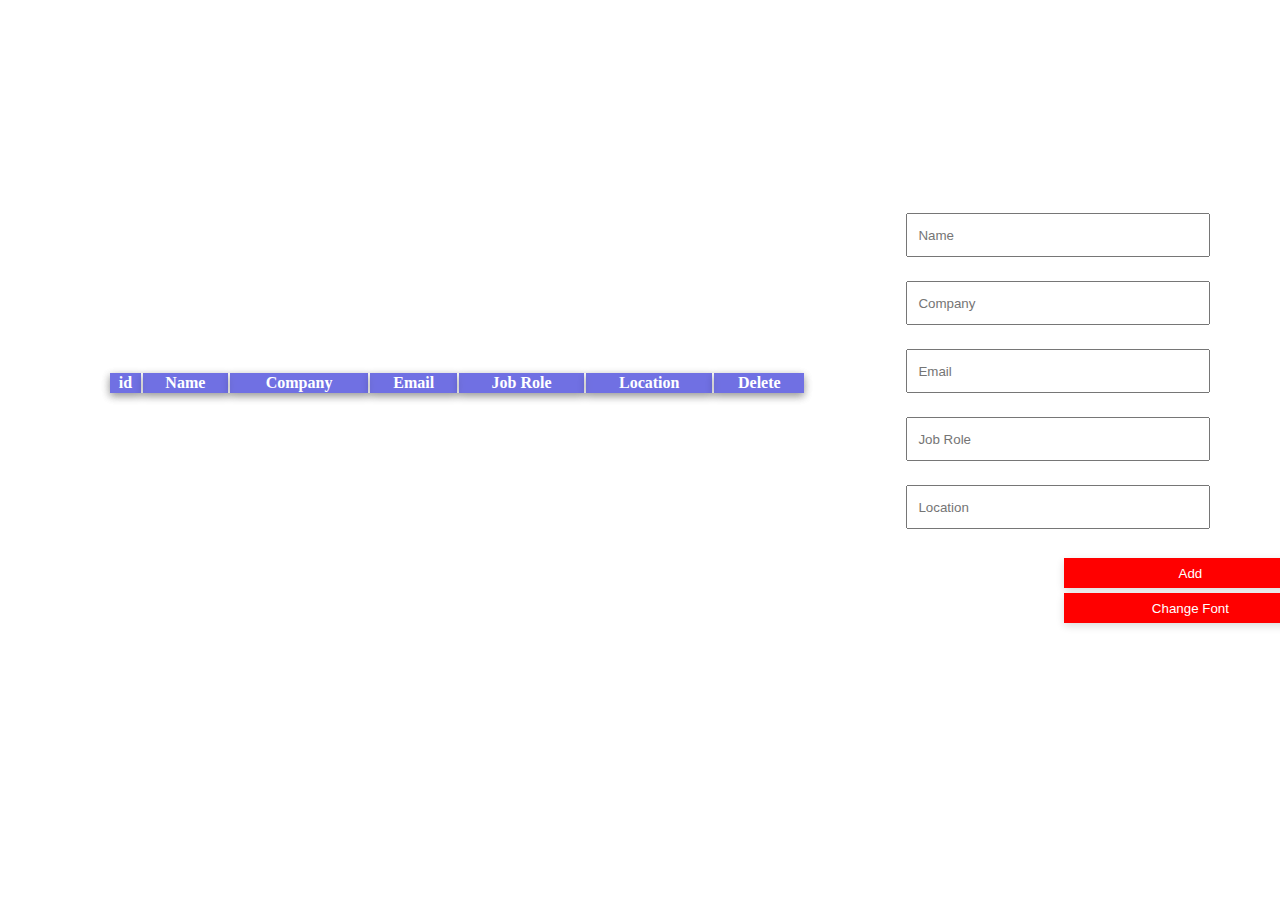
<file: table/index.html>
<!DOCTYPE html>
<html lang="en">
<head>
    <meta charset="UTF-8">
    <meta http-equiv="X-UA-Compatible" content="IE=edge">
    <meta name="viewport" content="width=device-width, initial-scale=1.0">
    <link rel="preconnect" href="https://fonts.googleapis.com">
<link rel="preconnect" href="https://fonts.gstatic.com" crossorigin>
<link href="https://fonts.googleapis.com/css2?family=Roboto:wght@300&display=swap" rel="stylesheet">
    <link href = "stylesheet.css" rel="stylesheet"/>
    <title>Table</title>
</head>
<body>
    <script type="text/javascript" 
    src="details.js">
</script>
    

    
    <div class="main">
        <table id="table">
            <tr id="hello">
                <th>id</th>
                <th>Name</th>
                <th>Company</th>
                <th>Email</th>
                <th>Job Role</th>
                <th>Location</th>
                <th>Delete</th>


                
            </tr>

            
            <script>
                console.log(data);
                
                
                function changeStyle(event){
                    document.getElementById("table").style.fontFamily="'Roboto', sans-serif";
                    document.getElementById("table").style.font="red";
                }
                
                function viewdata(event){
                    
                    data.products.map((det) => {
                        
                    //    console.log(data)
                       var tr = document.createElement("tr");
                        tr.id = "inf";
                        var idCell = document.createElement("td");
                        var nameCell = document.createElement("td");
                        var companyCell = document.createElement("td");
                        var emailCell = document.createElement("td");
                        var jobCell = document.createElement("td");
                        var locationCell = document.createElement("td");
                        var del = document.createElement("td");
                        var delet = document.createElement("button");
                        delet.type = "submit"
                        delet.onclick = (event) => removeitem(event,det.id);
                        delet.innerHTML = "Delete";
                        delet.id = "butt";
                        idCell.appendChild(document.createTextNode(det.id));
                        nameCell.appendChild(document.createTextNode(det.name));
                        companyCell.appendChild(document.createTextNode(det.company.companyname));
                        emailCell.appendChild(document.createTextNode(det.company.email));
                        jobCell.appendChild(document.createTextNode(det.company.jobrole));
                        locationCell.appendChild(document.createTextNode(det.company.location));
                        del.appendChild(delet);
                        var table = document.getElementById("table")

                        tr.appendChild(idCell);
                        tr.appendChild(nameCell);
                        tr.appendChild(companyCell);
                        tr.appendChild(emailCell);
                        tr.appendChild(jobCell);
                        tr.appendChild(locationCell);
                        tr.appendChild(del);
                        table.appendChild(tr);
                        


                    })
                }
                function add(){
                    if(document.getElementById("inf")!=null){
                        while(document.getElementById("inf")!=null){
                            document.getElementById("inf").remove();
                        }
                        
                    }
                    var n = document.getElementById("1").value;
                    var c = document.getElementById("2").value;
                    var e = document.getElementById("3").value;
                    var j = document.getElementById("4").value;
                    var l = document.getElementById("5").value;
                    var insert =  {
                                    "id" : i,
                                    "name" : n,
                                    "company" : {
                                        "email" : e,
                                        "jobrole" : j,
                                        "location" : l,
                                        "companyname" : c
                                    }
                    
                                }
             data.products.push(insert);
                
                                i = i+1;

                                viewdata();
               
                    
                }

              
                
                function removeitem(event,id){
                    // let da = data.products.find(da => da.id === id);
                    // let index = data.products.indexOf(da);
                    
                    // delete data.products[index];
                    
                    if(id!=null){
                    
                    let da = data.products.find(da => da.id === id);
                    let index = data.products.indexOf(da);
                    
                    // delete data.products[index];
                    if (index > -1) {

                        
                        
                        data.products.splice(index, 1); 
                        
                     }

                    
                    }
                    if(document.getElementById("inf")!=null){
                        while(document.getElementById("inf")!=null){
                            document.getElementById("inf").remove();
                        }
                        
                    }
                    viewdata();
                    // document.getElementById("inf").remove();
                    
                    
                    
                    
                }
                let i = 1114;
                    
                    
                    
            </script>
            
        </table>

        <form>

            <input class="input" id="1" type="text" placeholder="Name" />
            <input class="input" id="2" type="text" placeholder="Company" />
            <input class="input" id="3" type="text" placeholder="Email" />
            <input class="input" id="4" type="text" placeholder="Job Role" />
            <input class="input" id="5" type="text" placeholder="Location" />
            

        </form>
        
    </div>

    <button class="sm" onclick="add()">Add</button>
    <button class="sms" onclick="changeStyle()">Change Font</button>
</body>
</html>
</file>
<file: table/stylesheet.css>
.main{
    width:100%;
    height:750px;
    display: flex;
    justify-content: center;
   
    align-items: center;
    
}
table{
    width:60%;
    
    height:10%;
    margin-left: 100px;
    scroll-behavior: auto;
    height: min-content;
    overflow:scroll;
    

   
    
}
tr,td,th{
    color: white;
    box-shadow: rgba(0, 0, 0, 0.24) 0px 3px 8px;
    text-align: center;
    
    
}
th{
    font-weight: bolder;
    background-color: rgba(255, 255, 255, 0.325);

}
tr{
    background-color: #0000cdd3;
    box-shadow: rgba(0, 0, 0, 0.24) 0px 3px 8px;

}
td{
    background-color: rgba(255, 255, 255, 0.425);
}
form{
    width: 40%;
    display: flex;
    flex-direction: column;
   
    
}
.input{
    width: 60%;
    height: 20px;
    margin-left: 100px;
    margin-bottom: 24px;
}
.submit{
    width: 20%;
    height: 30px;
    margin-left: 210px;
    margin-bottom: 24px;
    border: none;
    padding: 5px;
    padding-bottom: 5px;

}
input{
    padding:10px;
}
button{
    width: 80%;
    height: 30px;
    color: white;
    background-color: transparent;
    box-shadow: rgba(0, 0, 0, 0.24) 0px 3px 8px;
    border: none;
    padding: 5px;
    cursor: pointer;
    padding-bottom: 5px;
}
button:active{
    box-shadow: rgba(0, 0, 0, 0.14) 0px 3px 8px;
    transition: 0.5;
}
button:hover{
    width: 82%;
    
}
.sm{
 background-color: red;
 width:20%;
 display: flex;
 justify-content: center;
 align-items: center;
 text-align: center;
 margin-left: 1056px;
 margin-top: -200px;
 box-shadow: rgba(0, 0, 0, 0.14) 0px 3px 8px;
}
.sm:hover{
   width:20%;
}

.sms{
    background-color: red;
    width:20%;
    display: flex;
    justify-content: center;
    align-items: center;
    text-align: center;
    margin-left: 1056px;
    margin-top:5px;
    box-shadow: rgba(0, 0, 0, 0.14) 0px 3px 8px;
   }
   .sms:hover{
      width:20%;
   }
</file>
